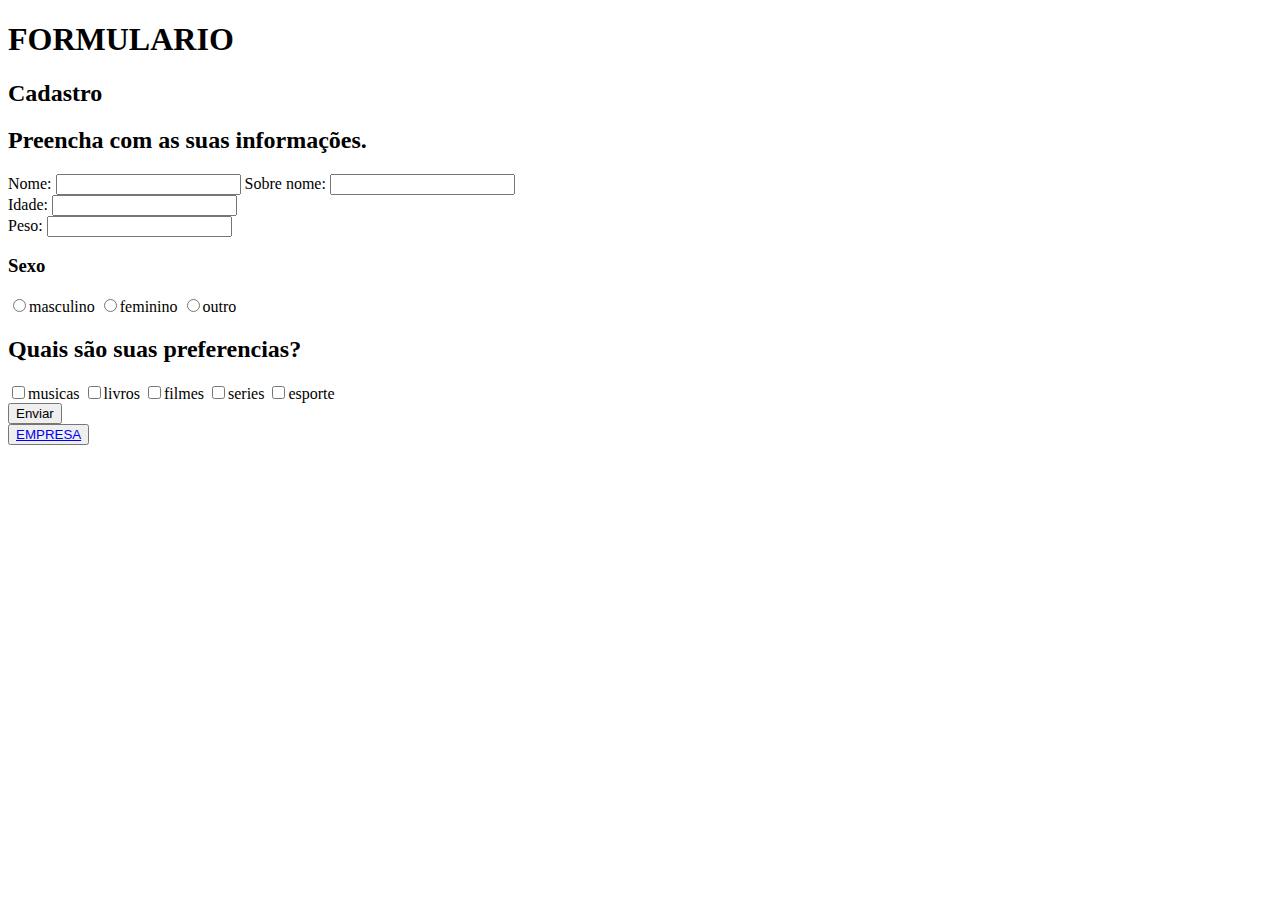
<file: docs/index1.html>
<!DOCTYPE html>
<html lang="pt-br">
<head>
    <meta charset="UTF-8">
    <meta name="viewport" content="width=device-width, initial-scale=1.0">
    <title>formulario</title>
    <link rel="stylesheet" href="css/style.css">
    <link href="https://cdn.jsdelivr.net/npm/bootstrap@5.3.2/dist/css/bootstrap.min.css" rel="stylesheet" integrity="sha384-T3c6CoIi6uLrA9TneNEoa7RxnatzjcDSCmG1MXxSR1GAsXEV/Dwwykc2MPK8M2HN" crossorigin="anonymous">
</head>
<body>
    <div class="container">
        <div class="row p-3">
            <div class="col text-center">
                <h1>FORMULARIO</h1>
                <h2>Cadastro</h2>
            </div>
        </div>
        <h2>Preencha com as suas informações.</h2>
        <div class="col p-3 mb-4 bg-dark-subtle border"> 
            <form>
                    <div>
                        <label for="nome" class="form-label">Nome:</label>
                        <input type="text" id="nome" name="nome" class="form-control">
                        <label for="sobrenome" class="form-label">Sobre nome:</label>
                        <input type="text" id="sobrenome" name="sobrenome" class="form-control">
                    </div>
                    <div>
                        <label for="idade" class="form-label">Idade:</label>
                        <input type="number" id="idade" name="idade" class="form-control">
                    </div>
                    <div>
                        <label for="peso" class="form-label">Peso:</label>
                        <input type="number" id="peso" name="peso" class="form-control">
                    </div>
        
                    <div class="m-3">
                        <h3>Sexo</h3>
                        <input id="sexo" type="radio" class="form-control">masculino
                        <input id="sexo" type="radio"  class="form-control">feminino
                        <input id="sexo" type="radio"  class="form-control">outro
                    </div>
                    <h2>Quais são suas preferencias?</h2>
                    <div class="m-3">
                        <input id="musicas" type="checkbox"  class="form-control">musicas
                        <input id="livros" type="checkbox" class="form-control">livros
                        <input id="filmes" type="checkbox" class="form-control">filmes
                        <input id="series" type="checkbox"  class="form-control">series
                        <input id="esporte" type="checkbox"  class="form-control">esporte
                    </div>
                    <button type="submit" class="btn btn-primary m-3">Enviar</button>
            </form>
        </div>
        <button class="empresa"><a href="/empresa/index.html">EMPRESA</a></button>
        <script src="js/scripit.js"></script>
</div>
</body>
</html>
</file>
<file: docs/css/style.css>
.empresa{
    text-decoration: none;
}
</file>
